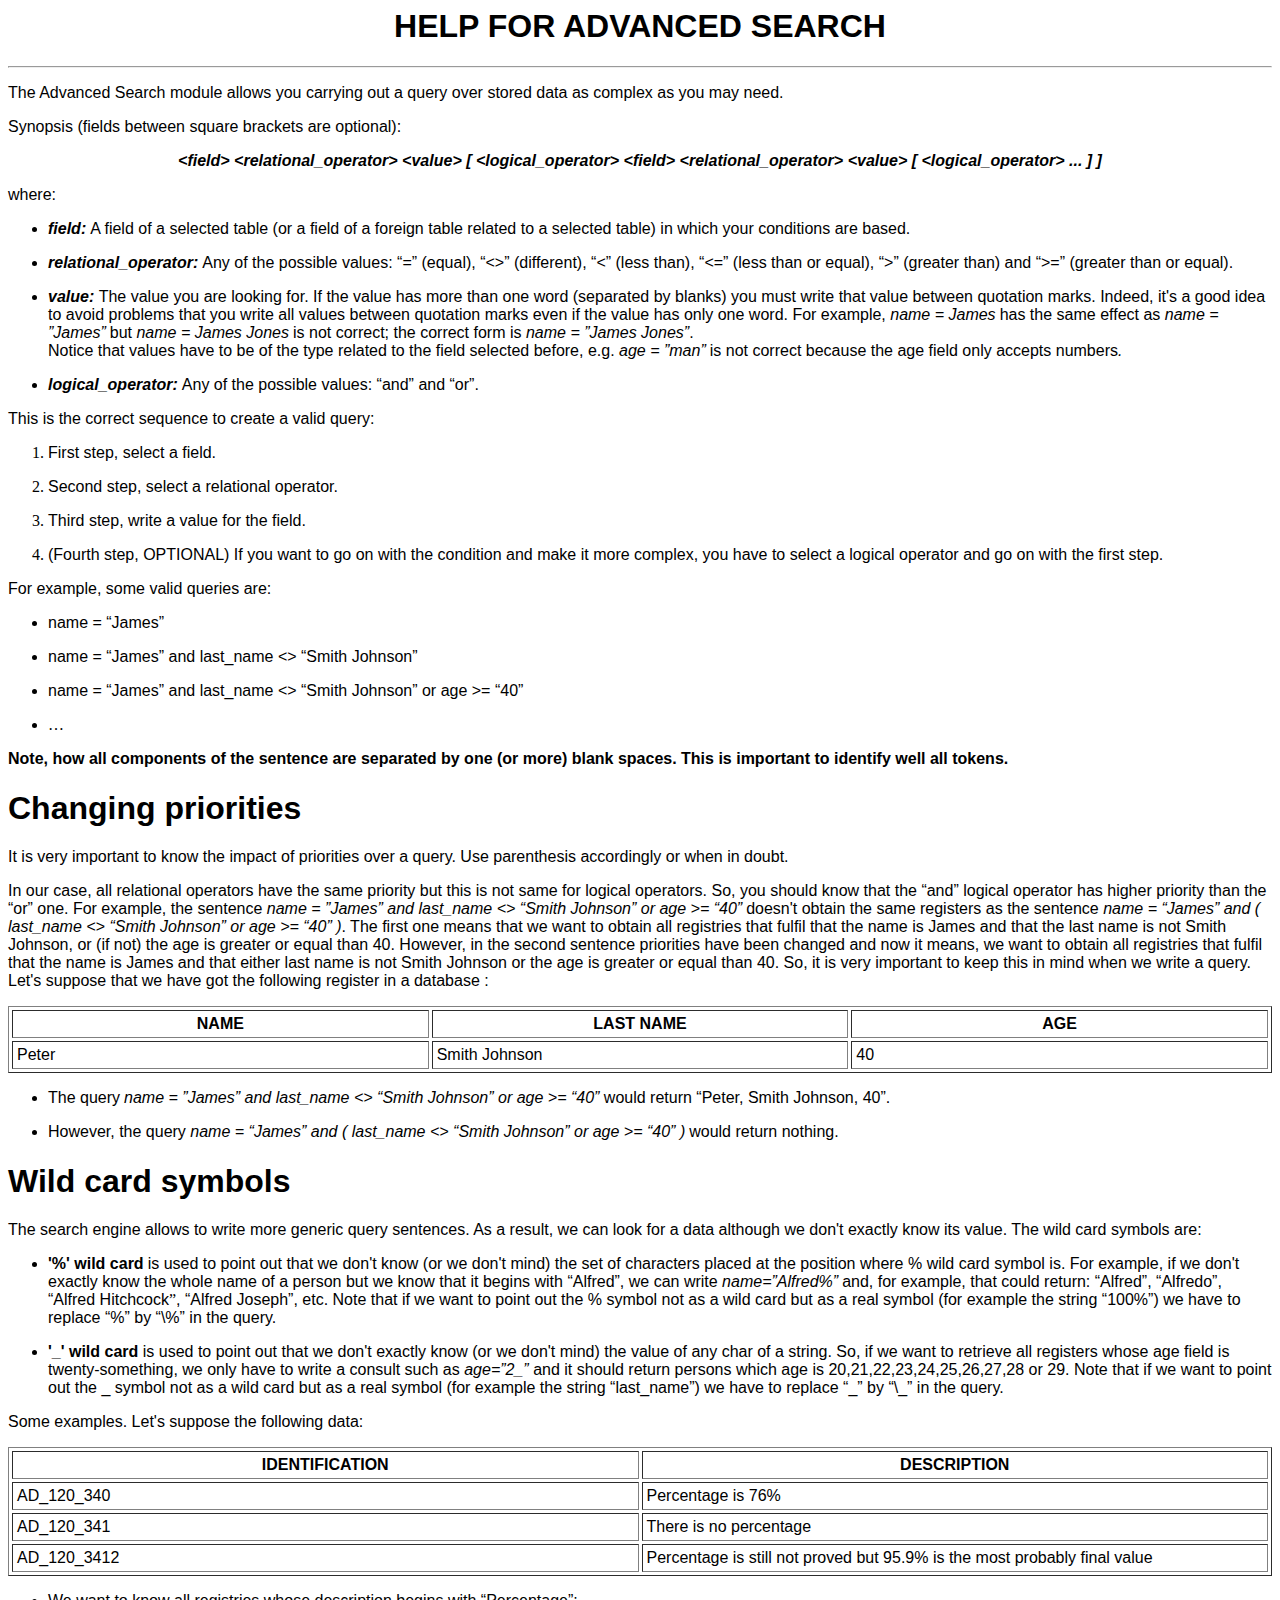
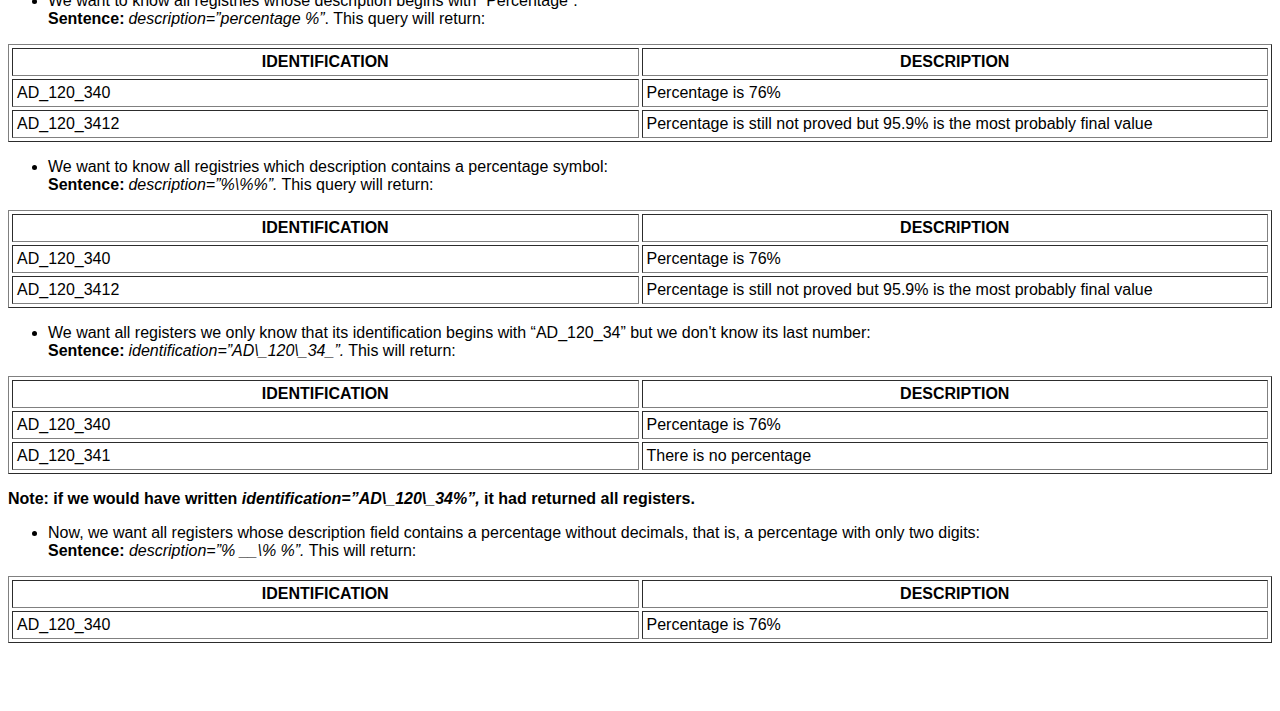
<file: govocitos-web/detepre/searchHelp.html>
<!DOCTYPE HTML PUBLIC "-//W3C//DTD HTML 4.0 Transitional//EN">
<HTML>
<HEAD>
	<META HTTP-EQUIV="CONTENT-TYPE" CONTENT="text/html; charset=utf-8">
	<TITLE>Help for Advanced Search</TITLE>
	<META NAME="GENERATOR" CONTENT="OpenOffice.org 3.0  (Unix)">
	<META NAME="AUTHOR" CONTENT="Jacobo Campos Casal">
	<META NAME="CREATED" CONTENT="20090923;16431000">
	<META NAME="CHANGEDBY" CONTENT="Jacobo Campos Casal">
	<META NAME="CHANGED" CONTENT="20090930;19112400">
	<META NAME="Info 1" CONTENT="Help for Advanced Search">
	<META NAME="Info 2" CONTENT="">
	<META NAME="Info 3" CONTENT="">
	<META NAME="Info 4" CONTENT="">
	<META NAME="CHANGEDBY" CONTENT="Jacobo Campos Casal">
	<META NAME="CHANGEDBY" CONTENT="Jacobo Campos Casal">
	<META NAME="CHANGEDBY" CONTENT="Jacobo Campos Casal">
	<META NAME="CHANGEDBY" CONTENT="Jacobo Campos Casal">
</HEAD>
<BODY LANG="es-ES" DIR="LTR">
<H1 LANG="en-GB" ALIGN=CENTER><FONT FACE="Tahoma, sans-serif">HELP
FOR ADVANCED SEARCH</FONT></H1>
<HR>
<P LANG="en-GB"><FONT FACE="Tahoma, sans-serif">The Advanced Search
module allows you carrying out a query over stored data as complex as
you may need.</FONT></P>
<P LANG="en-GB"><FONT FACE="Tahoma, sans-serif">Synopsis <SPAN STYLE="font-style: normal"><SPAN STYLE="font-weight: normal">(fields
between square brackets are optional)</SPAN></SPAN>:</FONT></P>
<P LANG="en-GB" ALIGN=CENTER><FONT FACE="Tahoma, sans-serif"><I><B>&lt;field&gt;
&lt;relational_operator&gt; &lt;value&gt; [ &lt;logical_operator&gt;
&lt;field&gt; &lt;relational_operator&gt; &lt;value&gt; [
&lt;logical_operator&gt; ... ] ]</B></I></FONT></P>
<P LANG="en-GB" ALIGN=LEFT STYLE="font-style: normal; font-weight: normal">
<FONT FACE="Tahoma, sans-serif">where:</FONT></P>
<UL>
	<LI><P ALIGN=LEFT><FONT FACE="Tahoma, sans-serif"><SPAN LANG="en-GB"><I><B>field:</B></I></SPAN></FONT>
	<FONT FACE="Tahoma, sans-serif"><SPAN LANG="en-GB"><SPAN STYLE="font-style: normal"><SPAN STYLE="font-weight: normal">A
	field of a selected table (or a field of a foreign table related to
	a selected table) in which your conditions are based.</SPAN></SPAN></SPAN></FONT></P>
	<LI><P ALIGN=LEFT><FONT FACE="Tahoma, sans-serif"><SPAN LANG="en-GB"><I><B>relational_operator:</B></I></SPAN></FONT>
	<FONT FACE="Tahoma, sans-serif"><SPAN LANG="en-GB"><SPAN STYLE="font-style: normal"><SPAN STYLE="font-weight: normal">Any
	of the possible values: “=” (equal), “&lt;&gt;” (different),
	“&lt;” (less than), “&lt;=” (less than or equal), “&gt;”
	(greater than) and “&gt;=” (greater than or equal).</SPAN></SPAN></SPAN></FONT></P>
	<LI><P ALIGN=LEFT><FONT FACE="Tahoma, sans-serif"><SPAN LANG="en-GB"><I><B>value:
	</B></I></SPAN></FONT><FONT FACE="Tahoma, sans-serif"><SPAN LANG="en-GB"><SPAN STYLE="font-style: normal"><SPAN STYLE="font-weight: normal">The
	value you are looking for. If the value has more than one word
	(separated by blanks) you must write that value between quotation
	marks. Indeed, it's a good idea to avoid problems that you write all
	values between quotation marks even if the value has only one word.
	For example, </SPAN></SPAN></SPAN></FONT><FONT FACE="Tahoma, sans-serif"><SPAN LANG="en-GB"><I><SPAN STYLE="font-weight: normal">name
	= James</SPAN></I></SPAN></FONT> <FONT FACE="Tahoma, sans-serif"><SPAN LANG="en-GB"><SPAN STYLE="font-style: normal"><SPAN STYLE="font-weight: normal">has
	the same effect as </SPAN></SPAN></SPAN></FONT><FONT FACE="Tahoma, sans-serif"><SPAN LANG="en-GB"><I><SPAN STYLE="font-weight: normal">name
	= ”James”</SPAN></I></SPAN></FONT> <FONT FACE="Tahoma, sans-serif"><SPAN LANG="en-GB"><SPAN STYLE="font-style: normal"><SPAN STYLE="font-weight: normal">but
	</SPAN></SPAN></SPAN></FONT><FONT FACE="Tahoma, sans-serif"><SPAN LANG="en-GB"><I><SPAN STYLE="font-weight: normal">name
	= James Jones</SPAN></I></SPAN></FONT> <FONT FACE="Tahoma, sans-serif"><SPAN LANG="en-GB"><SPAN STYLE="font-style: normal"><SPAN STYLE="font-weight: normal">is
	not correct; the correct form is </SPAN></SPAN></SPAN></FONT><FONT FACE="Tahoma, sans-serif"><SPAN LANG="en-GB"><I><SPAN STYLE="font-weight: normal">name
	= ”James Jones”</SPAN></I></SPAN></FONT><FONT FACE="Tahoma, sans-serif"><SPAN LANG="en-GB"><SPAN STYLE="font-style: normal"><SPAN STYLE="font-weight: normal">.
	<BR>Notice that values have to be of the type related to the field
	selected before, e.g. </SPAN></SPAN></SPAN></FONT><FONT FACE="Tahoma, sans-serif"><SPAN LANG="en-GB"><I><SPAN STYLE="font-weight: normal">age
	= ”man”</SPAN></I></SPAN></FONT> <FONT FACE="Tahoma, sans-serif"><SPAN LANG="en-GB"><SPAN STYLE="font-style: normal"><SPAN STYLE="font-weight: normal">is
	not correct because the age field only accepts numbers</SPAN></SPAN></SPAN></FONT><FONT FACE="Tahoma, sans-serif"><SPAN LANG="en-GB"><I><SPAN STYLE="font-weight: normal">.</SPAN></I></SPAN></FONT></P>
	<LI><P ALIGN=LEFT><FONT FACE="Tahoma, sans-serif"><SPAN LANG="en-GB"><I><B>logical_operator:</B></I></SPAN></FONT>
	<FONT FACE="Tahoma, sans-serif"><SPAN LANG="en-GB"><SPAN STYLE="font-style: normal"><SPAN STYLE="font-weight: normal">Any
	of the possible values: “and” and “or”.</SPAN></SPAN></SPAN></FONT></P>
</UL>
<P LANG="en-GB" ALIGN=LEFT STYLE="font-style: normal; font-weight: normal">
<FONT FACE="Tahoma, sans-serif">This is the correct sequence to
create a valid query:</FONT></P>
<OL>
	<LI><P LANG="en-GB" ALIGN=LEFT STYLE="font-style: normal; font-weight: normal">
	<FONT FACE="Tahoma, sans-serif">First step, select a field.</FONT></P>
	<LI><P LANG="en-GB" ALIGN=LEFT STYLE="font-style: normal; font-weight: normal">
	<FONT FACE="Tahoma, sans-serif">Second step, select a relational
	operator.</FONT></P>
	<LI><P LANG="en-GB" ALIGN=LEFT STYLE="font-style: normal; font-weight: normal">
	<FONT FACE="Tahoma, sans-serif">Third step, write a value for the
	field.</FONT></P>
	<LI><P LANG="en-GB" ALIGN=LEFT STYLE="font-style: normal; font-weight: normal">
	<FONT FACE="Tahoma, sans-serif">(Fourth step, OPTIONAL) If you want
	to go on with the condition and make it more complex, you have to
	select a logical operator and go on with the first step.</FONT></P>
</OL>
<P LANG="en-GB" ALIGN=LEFT STYLE="font-style: normal; font-weight: normal">
<FONT FACE="Tahoma, sans-serif">For example, some valid queries are:</FONT></P>
<UL>
	<LI><P LANG="en-GB" ALIGN=LEFT STYLE="font-style: normal; font-weight: normal">
	<FONT FACE="Tahoma, sans-serif">name = “James”</FONT></P>
	<LI><P LANG="en-GB" ALIGN=LEFT STYLE="font-style: normal; font-weight: normal">
	<FONT FACE="Tahoma, sans-serif">name = “James” and last_name &lt;&gt;
	“Smith Johnson”</FONT></P>
	<LI><P LANG="en-GB" ALIGN=LEFT STYLE="font-style: normal; font-weight: normal">
	<FONT FACE="Tahoma, sans-serif">name = “James” and last_name &lt;&gt;
	“Smith Johnson” or age &gt;= “40”</FONT></P>
	<LI><P ALIGN=LEFT>…</P>
</UL>
<P LANG="en-GB" ALIGN=LEFT STYLE="font-style: normal"><FONT FACE="Tahoma, sans-serif"><B>Note,
how all components of the sentence are separated by one (or more)
blank spaces. This is important to identify well all tokens.</B></FONT></P>
<H1 LANG="en-GB" STYLE="font-style: normal"><FONT FACE="Tahoma, sans-serif">Changing
priorities</FONT></H1>
<P LANG="en-GB" ALIGN=LEFT STYLE="font-style: normal; font-weight: normal">
<FONT FACE="Tahoma, sans-serif"><FONT SIZE=3>It is very important to
know the impact of priorities over a query. Use parenthesis
accordingly or when in doubt.</FONT></FONT></P>
<P ALIGN=LEFT STYLE="font-weight: normal"><A NAME="DDE_LINK1"></A><FONT SIZE=3><FONT FACE="Tahoma, sans-serif"><SPAN LANG="en-GB"><SPAN STYLE="font-style: normal">In
our case, all relational operators have the same priority but this is
not same for logical operators. So, you should know that the “and”
logical operator has higher priority than the “or” one. For
example, the sentence </SPAN></SPAN></FONT><FONT FACE="Tahoma, sans-serif"><SPAN LANG="en-GB"><I>name
= ”James” and last_name &lt;&gt; “Smith Johnson” or age &gt;=
“40”</I></SPAN></FONT> <FONT FACE="Tahoma, sans-serif"><SPAN LANG="en-GB"><SPAN STYLE="font-style: normal">doesn't
obtain the same registers as the sentence </SPAN></SPAN></FONT><FONT FACE="Tahoma, sans-serif"><SPAN LANG="en-GB"><I>name
= “James” and ( last_name &lt;&gt; “Smith Johnson” or age &gt;=
“40” )</I></SPAN></FONT><FONT FACE="Tahoma, sans-serif"><SPAN LANG="en-GB"><SPAN STYLE="font-style: normal">.
The first one means that we want to obtain all registries that fulfil
that the name is James and that the last name is not Smith Johnson,
or (if not) the age is greater or equal than 40. However, in the
second sentence priorities have been changed and now it means, we
want to obtain all registries that fulfil that the name is James and
that either last name is not Smith Johnson or the age is greater or
equal than 40. So, it is very important to keep this in mind when we
write a query. Let's suppose that we have got the following register
in a database :</SPAN></SPAN></FONT></FONT></P>
<TABLE WIDTH=100% BORDER=1 CELLPADDING=4 CELLSPACING=3 STYLE="page-break-inside: avoid">
	<COL WIDTH=85*>
	<COL WIDTH=85*>
	<COL WIDTH=85*>
	<TR>
		<TD WIDTH=33%>
			<P LANG="en-GB" ALIGN=CENTER><FONT FACE="Tahoma, sans-serif"><FONT SIZE=3><B>NAME</B></FONT></FONT></P>
		</TD>
		<TD WIDTH=33%>
			<P LANG="en-GB" ALIGN=CENTER><FONT FACE="Tahoma, sans-serif"><FONT SIZE=3><B>LAST
			NAME</B></FONT></FONT></P>
		</TD>
		<TD WIDTH=33%>
			<P LANG="en-GB" ALIGN=CENTER><FONT FACE="Tahoma, sans-serif"><FONT SIZE=3><B>AGE</B></FONT></FONT></P>
		</TD>
	</TR>
	<TR VALIGN=TOP>
		<TD WIDTH=33%>
			<P LANG="en-GB" ALIGN=LEFT><FONT FACE="Tahoma, sans-serif">Peter</FONT></P>
		</TD>
		<TD WIDTH=33%>
			<P LANG="en-GB" ALIGN=LEFT><FONT FACE="Tahoma, sans-serif">Smith
			Johnson</FONT></P>
		</TD>
		<TD WIDTH=33% SDVAL="40" SDNUM="1033;">
			<P LANG="en-GB" ALIGN=LEFT><FONT FACE="Tahoma, sans-serif">40</FONT></P>
		</TD>
	</TR>
</TABLE>
<UL>
	<LI><P ALIGN=LEFT STYLE="font-weight: normal"><A NAME="DDE_LINK11"></A>
	<FONT SIZE=3><FONT FACE="Tahoma, sans-serif"><SPAN LANG="en-GB"><SPAN STYLE="font-style: normal">The
	query</SPAN></SPAN></FONT> <FONT FACE="Tahoma, sans-serif"><SPAN LANG="en-GB"><I>name
	= ”James” and last_name &lt;&gt; “Smith Johnson” or age &gt;=
	“40” </I></SPAN></FONT><FONT FACE="Tahoma, sans-serif"><SPAN LANG="en-GB"><SPAN STYLE="font-style: normal">would
	return “Peter, Smith Johnson, 40”.</SPAN></SPAN></FONT></FONT></P>
	<LI><P ALIGN=LEFT STYLE="font-weight: normal"><FONT SIZE=3><FONT FACE="Tahoma, sans-serif"><SPAN LANG="en-GB"><SPAN STYLE="font-style: normal">However,
	the query </SPAN></SPAN></FONT><FONT FACE="Tahoma, sans-serif"><SPAN LANG="en-GB"><I>name
	= “James” and ( last_name &lt;&gt; “Smith Johnson” or age &gt;=
	“40” )</I></SPAN></FONT> <FONT FACE="Tahoma, sans-serif"><SPAN LANG="en-GB"><SPAN STYLE="font-style: normal">would
	return nothing.</SPAN></SPAN></FONT></FONT></P>
</UL>
<H1 LANG="en-GB" ALIGN=LEFT STYLE="font-style: normal"><FONT FACE="Tahoma, sans-serif"><FONT SIZE=6><B>Wild
card symbols</B></FONT></FONT></H1>
<P LANG="en-GB" ALIGN=LEFT STYLE="font-style: normal; font-weight: normal">
<FONT FACE="Tahoma, sans-serif"><FONT SIZE=3>The search engine allows
to write more generic query sentences. As a result, we can look for a
data although we don't exactly know its value. The wild card symbols
are:</FONT></FONT></P>
<UL>
	<LI><P ALIGN=LEFT><FONT FACE="Tahoma, sans-serif"><FONT SIZE=3><SPAN LANG="en-GB"><SPAN STYLE="font-style: normal"><B>'%'
	wild card</B></SPAN></SPAN></FONT></FONT> <FONT FACE="Tahoma, sans-serif"><FONT SIZE=3><SPAN LANG="en-GB"><SPAN STYLE="font-style: normal"><SPAN STYLE="font-weight: normal">is
	used to point out that we don't know (or we don't mind) the set of
	characters placed at the position where % wild card symbol is. For
	example, if we don't exactly know the whole name of a person but we
	know that it begins with “Alfred”, we can write </SPAN></SPAN></SPAN></FONT></FONT><FONT FACE="Tahoma, sans-serif"><FONT SIZE=3><SPAN LANG="en-GB"><I><SPAN STYLE="font-weight: normal">name=”Alfred%”</SPAN></I></SPAN></FONT></FONT>
	<FONT FACE="Tahoma, sans-serif"><FONT SIZE=3><SPAN LANG="en-GB"><SPAN STYLE="font-style: normal"><SPAN STYLE="font-weight: normal">and,
	for example, that could return: “Alfred”, “Alfredo”, “Alfred
	Hitchcock</SPAN></SPAN></SPAN></FONT></FONT>”<FONT FACE="Tahoma, sans-serif"><FONT SIZE=3><SPAN LANG="en-GB"><SPAN STYLE="font-style: normal"><SPAN STYLE="font-weight: normal">,
	“Alfred Joseph”, etc. Note that if we want to point out the %
	symbol not as a wild card but as a real symbol (for example the
	string “100%”) we have to replace “%” by “\%” in the
	query.</SPAN></SPAN></SPAN></FONT></FONT></P>
	<LI><P ALIGN=LEFT><FONT FACE="Tahoma, sans-serif"><FONT SIZE=3><SPAN LANG="en-GB"><SPAN STYLE="font-style: normal"><B>'_'
	wild card </B></SPAN></SPAN></FONT></FONT><FONT FACE="Tahoma, sans-serif"><FONT SIZE=3><SPAN LANG="en-GB"><SPAN STYLE="font-style: normal"><SPAN STYLE="font-weight: normal">is
	used to point out that we don't exactly know (or we don't mind) the
	value of any char of a string. So, if we want to retrieve all
	registers whose age field is twenty-something, we only have to write
	a consult such as </SPAN></SPAN></SPAN></FONT></FONT><FONT FACE="Tahoma, sans-serif"><FONT SIZE=3><SPAN LANG="en-GB"><I><SPAN STYLE="font-weight: normal">age=”2_”
	</SPAN></I></SPAN></FONT></FONT><FONT FACE="Tahoma, sans-serif"><FONT SIZE=3><SPAN LANG="en-GB"><SPAN STYLE="font-style: normal"><SPAN STYLE="font-weight: normal">and
	it should return persons which age is 20,21,22,23,24,25,26,27,28 or
	29. Note that if we want to point out the _ symbol not as a wild
	card but as a real symbol (for example the string “last_name”)
	we have to replace “_” by “\_” in the query.</SPAN></SPAN></SPAN></FONT></FONT></P>
</UL>
<P LANG="en-GB" ALIGN=LEFT STYLE="font-style: normal; font-weight: normal">
<FONT FACE="Tahoma, sans-serif"><FONT SIZE=3>Some examples. Let's
suppose the following data:</FONT></FONT></P>
<TABLE WIDTH=100% BORDER=1 CELLPADDING=4 CELLSPACING=3 STYLE="page-break-inside: avoid">
	<COL WIDTH=128*>
	<COL WIDTH=128*>
	<TR VALIGN=TOP>
		<TD WIDTH=50%>
			<P LANG="en-GB" ALIGN=CENTER><FONT FACE="Tahoma, sans-serif"><B>IDENTIFICATION</B></FONT></P>
		</TD>
		<TD WIDTH=50%>
			<P LANG="en-GB" ALIGN=CENTER><FONT FACE="Tahoma, sans-serif"><B>DESCRIPTION</B></FONT></P>
		</TD>
	</TR>
	<TR VALIGN=TOP>
		<TD WIDTH=50%>
			<P LANG="en-GB" ALIGN=LEFT><FONT FACE="Tahoma, sans-serif">AD_120_340</FONT></P>
		</TD>
		<TD WIDTH=50%>
			<P LANG="en-GB" ALIGN=LEFT><FONT FACE="Tahoma, sans-serif">Percentage
			is 76%</FONT></P>
		</TD>
	</TR>
	<TR VALIGN=TOP>
		<TD WIDTH=50%>
			<P LANG="en-GB" ALIGN=LEFT><FONT FACE="Tahoma, sans-serif">AD_120_341</FONT></P>
		</TD>
		<TD WIDTH=50%>
			<P LANG="en-GB" ALIGN=LEFT><FONT FACE="Tahoma, sans-serif">There
			is no percentage</FONT></P>
		</TD>
	</TR>
	<TR VALIGN=TOP>
		<TD WIDTH=50%>
			<P LANG="en-GB" ALIGN=LEFT><FONT FACE="Tahoma, sans-serif">AD_120_3412</FONT></P>
		</TD>
		<TD WIDTH=50%>
			<P LANG="en-GB" ALIGN=LEFT><FONT FACE="Tahoma, sans-serif">Percentage
			is still not proved but 95.9% is the most probably final value</FONT></P>
		</TD>
	</TR>
</TABLE>
<UL>
	<LI><P ALIGN=LEFT><FONT FACE="Tahoma, sans-serif"><FONT SIZE=3><SPAN LANG="en-GB"><SPAN STYLE="font-style: normal"><SPAN STYLE="font-weight: normal">We
	want to know all registries whose description begins with
	“Percentage”:<BR></SPAN></SPAN></SPAN></FONT></FONT><FONT FACE="Tahoma, sans-serif"><FONT SIZE=3><SPAN LANG="en-GB"><SPAN STYLE="font-style: normal"><B>Sentence:</B></SPAN></SPAN></FONT></FONT>
	<FONT FACE="Tahoma, sans-serif"><FONT SIZE=3><SPAN LANG="en-GB"><I><SPAN STYLE="font-weight: normal">description=”percentage
	%”</SPAN></I></SPAN></FONT></FONT><FONT FACE="Tahoma, sans-serif"><FONT SIZE=3><SPAN LANG="en-GB"><SPAN STYLE="font-style: normal"><SPAN STYLE="font-weight: normal">.
	This query will return:</SPAN></SPAN></SPAN></FONT></FONT></P>
</UL>
<TABLE WIDTH=100% BORDER=1 CELLPADDING=4 CELLSPACING=3 STYLE="page-break-inside: avoid">
	<COL WIDTH=128*>
	<COL WIDTH=128*>
	<TR VALIGN=TOP>
		<TD WIDTH=50%>
			<P LANG="en-GB" ALIGN=CENTER><FONT FACE="Tahoma, sans-serif"><B>IDENTIFICATION</B></FONT></P>
		</TD>
		<TD WIDTH=50%>
			<P LANG="en-GB" ALIGN=CENTER><FONT FACE="Tahoma, sans-serif"><B>DESCRIPTION</B></FONT></P>
		</TD>
	</TR>
	<TR VALIGN=TOP>
		<TD WIDTH=50%>
			<P LANG="en-GB" ALIGN=LEFT><FONT FACE="Tahoma, sans-serif">AD_120_340</FONT></P>
		</TD>
		<TD WIDTH=50%>
			<P LANG="en-GB" ALIGN=LEFT><FONT FACE="Tahoma, sans-serif">Percentage
			is 76%</FONT></P>
		</TD>
	</TR>
	<TR VALIGN=TOP>
		<TD WIDTH=50%>
			<P LANG="en-GB" ALIGN=LEFT><FONT FACE="Tahoma, sans-serif">AD_120_3412</FONT></P>
		</TD>
		<TD WIDTH=50%>
			<P LANG="en-GB" ALIGN=LEFT><FONT FACE="Tahoma, sans-serif">Percentage
			is still not proved but 95.9% is the most probably final value</FONT></P>
		</TD>
	</TR>
</TABLE>
<UL>
	<LI><P ALIGN=LEFT><FONT FACE="Tahoma, sans-serif"><FONT SIZE=3><SPAN LANG="en-GB"><SPAN STYLE="font-style: normal"><SPAN STYLE="font-weight: normal">We
	want to know all registries which description contains a percentage
	symbol:<BR></SPAN></SPAN></SPAN></FONT></FONT><FONT FACE="Tahoma, sans-serif"><FONT SIZE=3><SPAN LANG="en-GB"><SPAN STYLE="font-style: normal"><B>Sentence:</B></SPAN></SPAN></FONT></FONT>
	<FONT FACE="Tahoma, sans-serif"><FONT SIZE=3><SPAN LANG="en-GB"><I><SPAN STYLE="font-weight: normal">description=”%\%%”.</SPAN></I></SPAN></FONT></FONT>
	<FONT FACE="Tahoma, sans-serif"><FONT SIZE=3><SPAN LANG="en-GB"><SPAN STYLE="font-style: normal"><SPAN STYLE="font-weight: normal">This
	query will return:</SPAN></SPAN></SPAN></FONT></FONT></P>
</UL>
<TABLE WIDTH=100% BORDER=1 CELLPADDING=4 CELLSPACING=3 STYLE="page-break-inside: avoid">
	<COL WIDTH=128*>
	<COL WIDTH=128*>
	<TR VALIGN=TOP>
		<TD WIDTH=50%>
			<P LANG="en-GB" ALIGN=CENTER><FONT FACE="Tahoma, sans-serif"><B>IDENTIFICATION</B></FONT></P>
		</TD>
		<TD WIDTH=50%>
			<P LANG="en-GB" ALIGN=CENTER><FONT FACE="Tahoma, sans-serif"><B>DESCRIPTION</B></FONT></P>
		</TD>
	</TR>
	<TR VALIGN=TOP>
		<TD WIDTH=50%>
			<P LANG="en-GB" ALIGN=LEFT><FONT FACE="Tahoma, sans-serif">AD_120_340</FONT></P>
		</TD>
		<TD WIDTH=50%>
			<P LANG="en-GB" ALIGN=LEFT><FONT FACE="Tahoma, sans-serif">Percentage
			is 76%</FONT></P>
		</TD>
	</TR>
	<TR VALIGN=TOP>
		<TD WIDTH=50%>
			<P LANG="en-GB" ALIGN=LEFT><FONT FACE="Tahoma, sans-serif">AD_120_3412</FONT></P>
		</TD>
		<TD WIDTH=50%>
			<P LANG="en-GB" ALIGN=LEFT><FONT FACE="Tahoma, sans-serif">Percentage
			is still not proved but 95.9% is the most probably final value</FONT></P>
		</TD>
	</TR>
</TABLE>
<UL>
	<LI><P><FONT FACE="Tahoma, sans-serif"><FONT SIZE=3><SPAN LANG="en-GB"><SPAN STYLE="font-style: normal"><SPAN STYLE="font-weight: normal">We
	want all registers we only know that its identification begins with
	“AD_120_34” but we don't know its last number:<BR></SPAN></SPAN></SPAN></FONT></FONT><FONT FACE="Tahoma, sans-serif"><FONT SIZE=3><SPAN LANG="en-GB"><SPAN STYLE="font-style: normal"><B>Sentence:</B></SPAN></SPAN></FONT></FONT>
	<FONT FACE="Tahoma, sans-serif"><FONT SIZE=3><SPAN LANG="en-GB"><I><SPAN STYLE="font-weight: normal">identification=”AD\_120\_34_”.</SPAN></I></SPAN></FONT></FONT>
	<FONT FACE="Tahoma, sans-serif"><FONT SIZE=3><SPAN LANG="en-GB"><SPAN STYLE="font-style: normal"><SPAN STYLE="font-weight: normal">This
	will return:</SPAN></SPAN></SPAN></FONT></FONT></P>
</UL>
<TABLE WIDTH=100% BORDER=1 CELLPADDING=4 CELLSPACING=3 STYLE="page-break-inside: avoid">
	<COL WIDTH=128*>
	<COL WIDTH=128*>
	<TR VALIGN=TOP>
		<TD WIDTH=50%>
			<P LANG="en-GB" ALIGN=CENTER><FONT FACE="Tahoma, sans-serif"><B>IDENTIFICATION</B></FONT></P>
		</TD>
		<TD WIDTH=50%>
			<P LANG="en-GB" ALIGN=CENTER><FONT FACE="Tahoma, sans-serif"><B>DESCRIPTION</B></FONT></P>
		</TD>
	</TR>
	<TR VALIGN=TOP>
		<TD WIDTH=50%>
			<P LANG="en-GB" ALIGN=LEFT><FONT FACE="Tahoma, sans-serif">AD_120_340</FONT></P>
		</TD>
		<TD WIDTH=50%>
			<P LANG="en-GB" ALIGN=LEFT><FONT FACE="Tahoma, sans-serif">Percentage
			is 76%</FONT></P>
		</TD>
	</TR>
	<TR VALIGN=TOP>
		<TD WIDTH=50%>
			<P LANG="en-GB" ALIGN=LEFT><FONT FACE="Tahoma, sans-serif">AD_120_341</FONT></P>
		</TD>
		<TD WIDTH=50%>
			<P LANG="en-GB" ALIGN=LEFT><FONT FACE="Tahoma, sans-serif">There
			is no percentage</FONT></P>
		</TD>
	</TR>
</TABLE>
<P LANG="en-GB"><FONT FACE="Tahoma, sans-serif"><B>Note: if we would
have written <I>identification=”AD\_120\_34%”,</I> <SPAN STYLE="font-style: normal">it
had returned all registers.</SPAN></B></FONT></P>
<UL>
	<LI><P LANG="en-GB"><FONT FACE="Tahoma, sans-serif">Now, we want all
	registers whose description field contains a percentage without
	decimals, that is, a percentage with only two digits:<BR><B>Sentence:</B>
	<I><SPAN STYLE="font-weight: normal">description=”% __\% %”.</SPAN></I>
	<SPAN STYLE="font-style: normal"><SPAN STYLE="font-weight: normal">This
	will return:</SPAN></SPAN></FONT></P>
</UL>
<TABLE WIDTH=100% BORDER=1 CELLPADDING=4 CELLSPACING=3 STYLE="page-break-inside: avoid">
	<COL WIDTH=128*>
	<COL WIDTH=128*>
	<TR VALIGN=TOP>
		<TD WIDTH=50%>
			<P LANG="en-GB" ALIGN=CENTER><FONT FACE="Tahoma, sans-serif"><B>IDENTIFICATION</B></FONT></P>
		</TD>
		<TD WIDTH=50%>
			<P LANG="en-GB" ALIGN=CENTER><FONT FACE="Tahoma, sans-serif"><B>DESCRIPTION</B></FONT></P>
		</TD>
	</TR>
	<TR VALIGN=TOP>
		<TD WIDTH=50%>
			<P LANG="en-GB" ALIGN=LEFT><FONT FACE="Tahoma, sans-serif">AD_120_340</FONT></P>
		</TD>
		<TD WIDTH=50%>
			<P LANG="en-GB" ALIGN=LEFT><FONT FACE="Tahoma, sans-serif">Percentage
			is 76%</FONT></P>
		</TD>
	</TR>
</TABLE>
<P><BR><BR>
</P>
</BODY>
</HTML>
</file>
